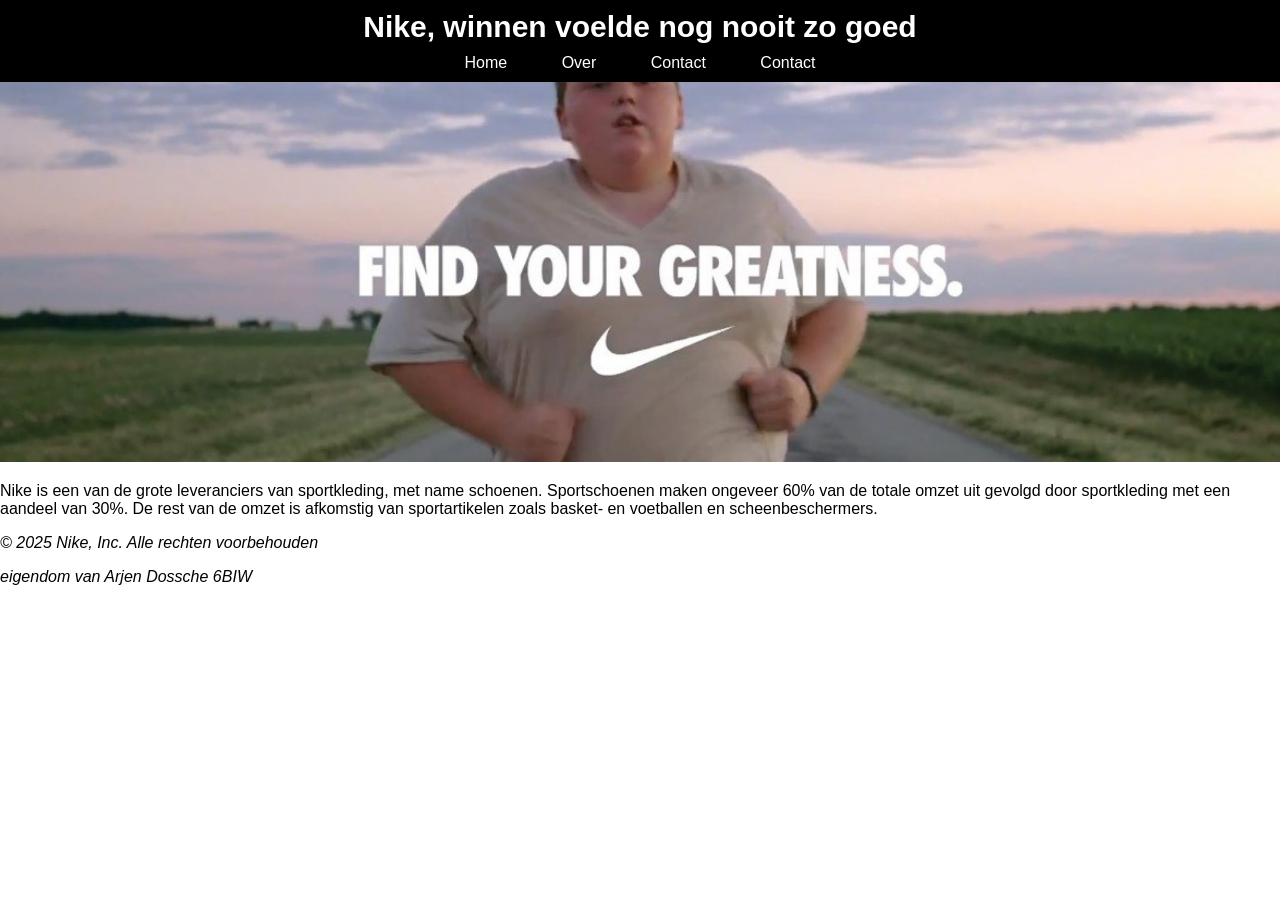
<file: index.html>
<!DOCTYPE html>
<html lang="nl">
<head>
	<meta charset="UTF-8">
	<meta name="viewport" content="width=device-width, initial-scale=1.0">
	<title>Nike.com</title>
	<link href="opmaak.css" type="text/css" rel="stylesheet" />
</head>

<body>

	<header class="header">
        <h1 class="title"> Nike, winnen voelde nog nooit zo goed</h1>
        <nav class="navigation">
            <a href="#home">Home</a>
            <a href="#about">Over</a>
            <a href="#contact">Contact</a>
			<a href="#contact">Contact</a>
        </nav>
    </header>

    <img src="Losing Weight.jpg" width=100% height="40%">

	<section>
        <article>
            <p>Nike is een van de grote leveranciers van sportkleding, met name schoenen. 
                Sportschoenen maken ongeveer 60% van de totale omzet uit gevolgd door sportkleding met een aandeel van 30%. 
                De rest van de omzet is afkomstig van sportartikelen zoals basket- en voetballen en scheenbeschermers.</p>
        </article>

    </section>


	<footer>
		<p><i> &copy 2025 Nike, Inc. Alle rechten voorbehouden</i></p>
		<p><i>eigendom van Arjen Dossche 6BIW</i></p>
	</footer>

</body>
</html>
</file>
<file: opmaak.css>
body {
    margin: 0;
    font-family: Arial, sans-serif;
}


.header {
    position: fixed; 
    top: 0;
    left: 0;
    width: 100%; 
    background-color: black;
    color: white;
    z-index: 1000; 
    display: flex;
    flex-direction: column; 
    align-items: center; 
    padding: 10px 0;
    
}


.title {
    margin: 0;
    font-size: 30px;
    font-weight: bold;
}

.navigation {
    margin-top: 10px;
}

.navigation a {
    color: white;
    text-decoration: none;
    margin: 0 15px;
    padding: 5px 10px;
    font-size: 16px;
}

.navigation a:hover {
    background-color: white;
    color: black;
    border-radius: 5px;
}


.content {
    margin-top: 120px; 
    padding: 20px;
}
</file>
